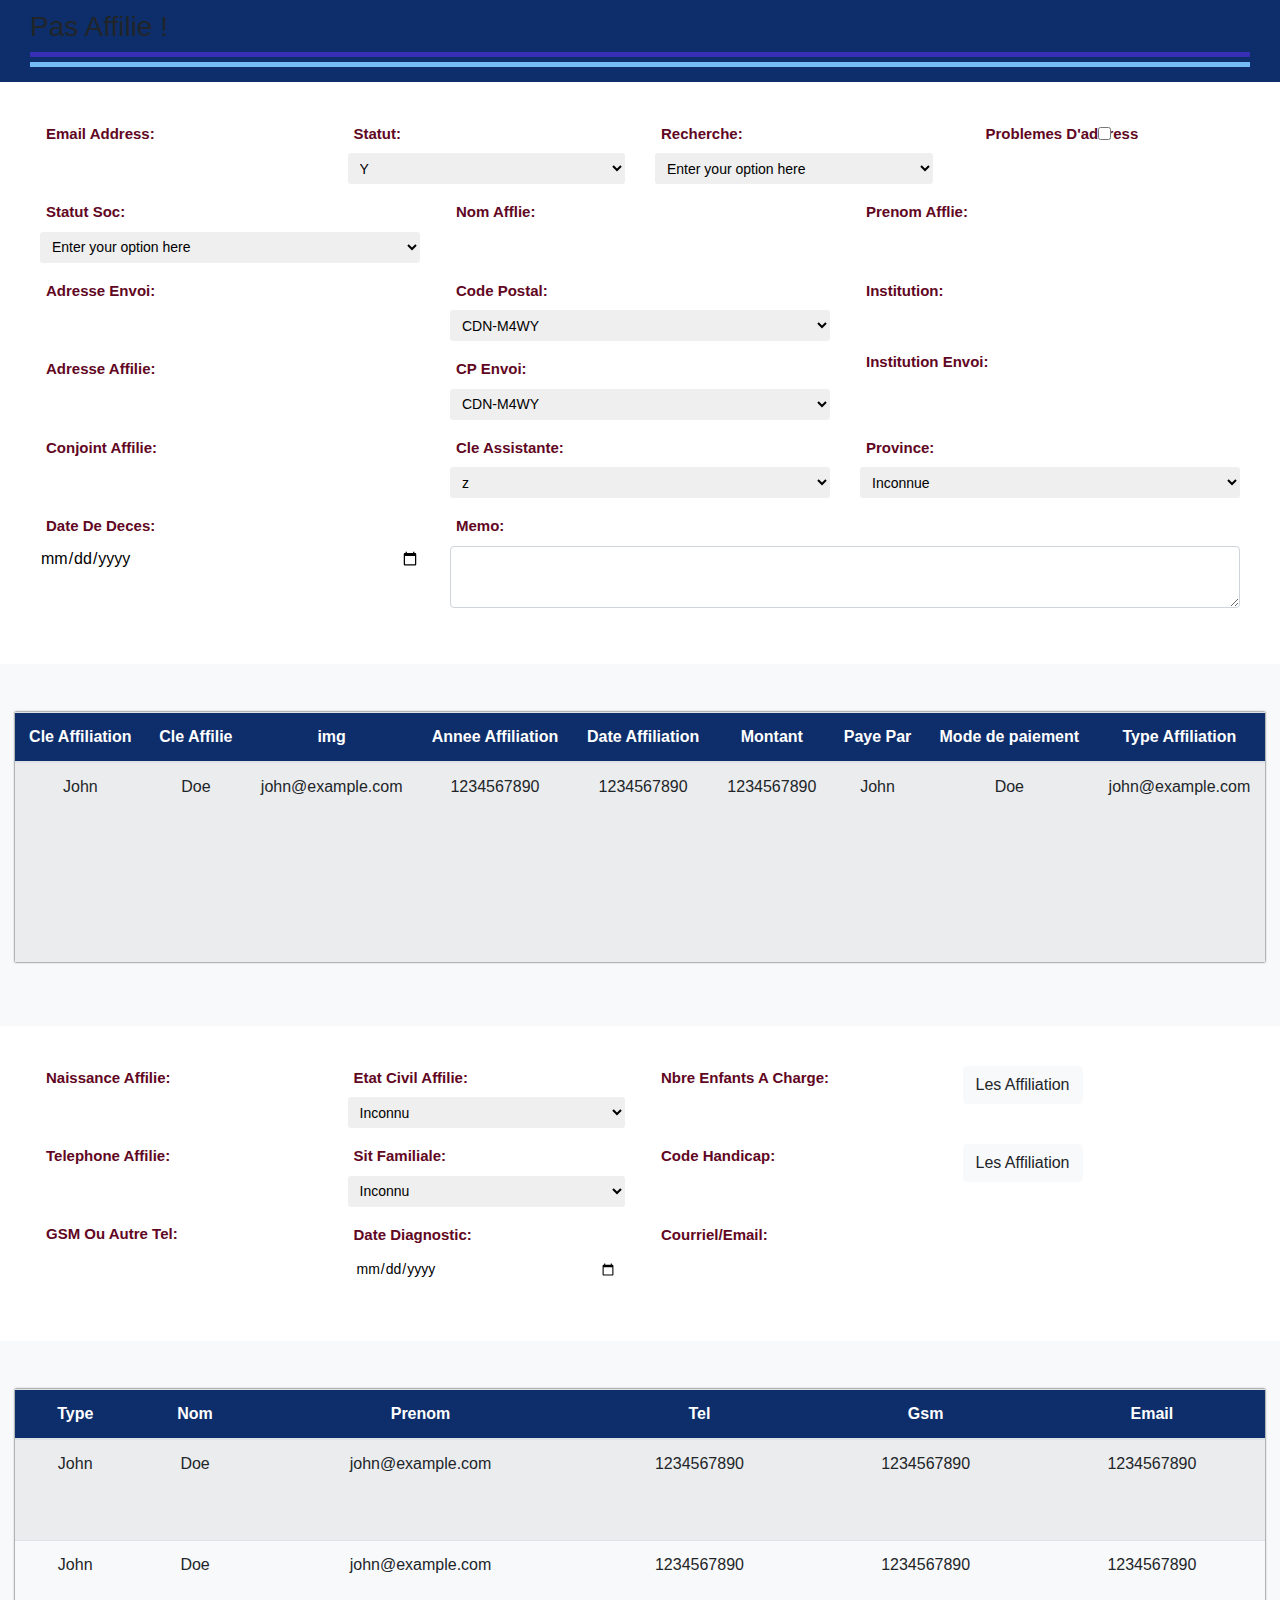
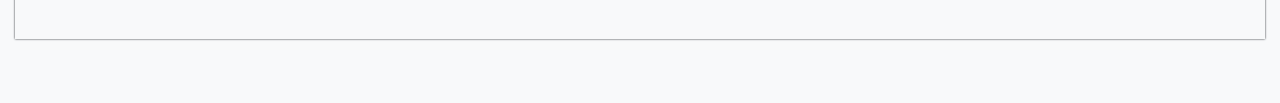
<file: index.html>
<!DOCTYPE html>
<html lang="en">
<head>
    <meta charset="UTF-8">
    <meta http-equiv="X-UA-Compatible" content="IE=edge">
    <meta name="viewport" content="width=device-width, initial-scale=1.0">
    <link rel="stylesheet" href="assets/bootstrap-4.6.1/css/bootstrap.min.css">
    <link rel="stylesheet" href="https://use.fontawesome.com/releases/v5.0.13/css/all.css">   
    <link rel="stylesheet" href="assets/bootstrap-4.6.1/css/bootstrap.min.css">
    <link rel="stylesheet" href="https://cdn.datatables.net/1.11.4/css/jquery.dataTables.min.css">
    <link rel="stylesheet" href="css/style.css">
    <title>Affilies</title>
</head>
<body>
    <div class="container-fluid">
        <div class="row header">
            <h3>Pas Affilie !</h3>
            <div class="hr_green"></div>
            <div class="hr_purple"></div>
        </div>

    </div>
    <div class="container-fluid main_body">
        <div class="row">
            <div class="col-lg-3 col-md-3 col-sm-6">
                <div class="form-group">
                    <label for="email">Email address:</label>
                    <input type="email" class="form-control-sm"id="email">
                </div>
            </div>
            <div class="col-lg-3 col-md-3 col-sm-6">
                <div class="form-group">
                    <label for="statut">Statut:</label>
                    <select class="form-control-sm" id="statut" name="statut">
                      <option>Y</option>
                      <option>N</option>
                    </select>
                </div>
            </div>
            <div class="col-lg-3 col-md-3 col-sm-6">
                <div class="form-group">
                    <label for="recherche">Recherche:</label>
                    <select class="form-control-sm" id="recherche" name="recherche">
                      <option>Enter your option here</option>
                      <option>Enter your option here</option>
                    </select>
                </div>
            </div>
            <div class="col-lg-3 col-md-3 col-sm-6">
                <div class="form-check">
                    <label class="form-check-label">
                      <input type="checkbox" class="form-check-input" value="checkbox">Problemes d'address
                    </label>
                </div>
            </div>
        </div>
        <div class="row">
            <div class="col-lg-4 col-md-4 col-sm-12">
                <div class="form-group">
                    <label for="statut-soc">Statut Soc:</label>
                    <select class="form-control-sm" id="statut-soc" name="statut-soc">
                      <option>Enter your option here</option>
                      <option>Enter your option here</option>
                    </select>
                </div>
            </div>
            <div class="col-lg-4 col-md-4 col-sm-12">
                <div class="form-group">
                    <label for="nom-afflie">Nom Afflie:</label>
                    <input type="text" class="form-control-sm"id="nom-afflie">
                </div>
            </div>
            <div class="col-lg-4 col-md-4 col-sm-12">
                <div class="form-group">
                    <label for="prenom-afflie">Prenom Afflie:</label>
                    <input type="text" class="form-control-sm"id="prenom-afflie">
                </div>
            </div>
        </div>
        <div class="row">
            <div class="col-lg-4 col-md-4 col-sm-12">
                <div class="form-group">
                    <label for="adresse-envoi">Adresse Envoi:</label>
                    <input type="text" class="form-control-sm"id="adresse-envoi">
                </div>
                <div class="form-group">
                    <label for="adresse-affilie">Adresse Affilie:</label>
                    <input type="text" class="form-control-sm"id="adresse-affilie">
                </div>
            </div>
            <div class="col-lg-4 col-md-4 col-sm-12">
                <div class="form-group">
                    <label for="code-postal">Code Postal:</label>
                    <select class="form-control-sm" id="code-postal" name="adresse-affilie">
                        <option>CDN-M4WY</option>
                        <option>CDN-M4WY</option>
                        <option>CDN-M4WY</option>
                      </select>
                </div>
                <div class="form-group">
                    <label for="cp-envoi">CP Envoi:</label>
                    <select class="form-control-sm" id="cp-envoi" name="adresse-affilie">
                        <option>CDN-M4WY</option>
                        <option>CDN-M4WY</option>
                        <option>CDN-M4WY</option>
                    </select>
                </div>
            </div>
            <div class="col-lg-4 col-md-4 col-sm-12">
                <div class="scroll-div">
                    <div class="form-group">
                        <label for="institution">Institution:</label>
                        <input type="text" class="disable_field"id="institution">
                    </div>
                    <div class="form-group">
                        <label for="institution-envio">Institution Envoi:</label>
                        <input type="text" class="disable_field"id="institution-envio">
                    </div>
                </div>
              
            </div>
        </div>
        <div class="row">
            <div class="col-lg-4 col-md-4 col-sm-12">
                <div class="form-group">
                    <label for="conjoint-affilie">Conjoint Affilie:</label>
                    <input type="text" class="disable_field"id="conjoint-affilie">
                </div>
            </div>
            <div class="col-lg-4 col-md-4 col-sm-12">
                <div class="form-group">
                    <label for="cle-assistante">Cle Assistante:</label>
                    <select class="form-control-sm" id="cle-assistante" name="cle-assistante">
                        <option>z</option>
                      </select>
                </div>
            </div>
            <div class="col-lg-4 col-md-4 col-sm-12">
                <div class="form-group">
                    <label for="province">Province:</label>
                    <select class="form-control-sm" id="province" name="province">
                        <option>Inconnue</option>
                      </select>
                </div>
            </div>
        </div>
        <div class="row">
            <div class="col-lg-4 col-md-4 col-sm-12">
                <div class="form-group">
                    <label for="date-de-deces">Date de deces:</label>
                    <input type="date" class="disable_field"id="date-de-deces">
                </div>
            </div>
            <div class="col-lg-8 col-md-8 col-sm-12">
                <div class="form-group">
                    <label for="memo">Memo:</label>
                    <textarea class="disable_field form-control" rows="2" id="memo"></textarea>
                </div>
            </div>
        </div>
    </div>
    <div class="container-fluid bg-light py-5">
        <table class="table table-striped text-center" id="myDataTable">
            <thead class="table-head">
                <tr>
                <th>Cle Affiliation</th>
                <th>Cle Affilie</th>
                <th>img</th>
                <th>Annee Affiliation</th>
                <th>Date Affiliation</th>
                <th>Montant</th>
                <th>Paye Par</th>
                <th>Mode de paiement</th>
                <th>Type Affiliation</th>
                </tr>
            </thead>
            <tbody>
                <tr>
                    <td>John</td>
                    <td>Doe</td>
                    <td>john@example.com</td>
                    <td>1234567890</td>
                    <td>1234567890</td>
                    <td>1234567890</td>
                    <td>John</td>
                    <td>Doe</td>
                    <td>john@example.com</td>
                </tr>
            </tbody>
        </table>
    </div>
    <div class="container-fluid main_body">
        <div class="row">
            <div class="col-lg-3 col-md-3 col-sm-12">
                <div class="form-group">
                    <label for="naissance-affilie">Naissance Affilie:</label>
                    <input type="text" class="disable_field"id="naissance-affilie">
                </div>
            </div>
            <div class="col-lg-3 col-md-3 col-sm-12">
                <div class="form-group">
                    <label for="etat-civil-affilie">Etat Civil Affilie:</label>
                    <select class="form-control-sm" id="etat-civil-affilie" name="etat-civil-affilie">
                        <option>Inconnu</option>
                      </select>
                </div>
            </div>
            
            <div class="col-lg-3 col-md-3 col-sm-12">
                <div class="form-group">
                    <label for="nbre-enfants ">Nbre Enfants a charge:</label>
                    <input type="number" class="disable_field"id="nbre-enfants">
                </div>
            </div>
            <div class="col-lg-3 col-md-3 col-sm-12">
                <div class="form-group">
                    <button class="btn btn-light ">Les Affiliation</button>
                </div>
            </div>
        </div>
        <div class="row">
            <div class="col-lg-3 col-md-3 col-sm-12">
                <div class="form-group">
                    <label for="telephone-affilie">Telephone Affilie:</label>
                    <input type="tel" class="disable_field"id="telephone-affilie">
                </div>
            </div>
            <div class="col-lg-3 col-md-3 col-sm-12">
                <div class="form-group">
                    <label for="sit-familiale">Sit Familiale:</label>
                    <select class="form-control-sm" id="sit-familiale" name="sit-familiale">
                        <option>Inconnu</option>
                        </select>
                </div>
            </div>
            <div class="col-lg-3 col-md-3 col-sm-12">
                <div class="form-group">
                    <label for="code-handicap">Code Handicap:</label>
                    <input type="text" class="disable_field"id="code-handicap">
                </div>
            </div>
            <div class="col-lg-3 col-md-3 col-sm-12">
               <button class="btn btn-light">Les Affiliation</button>
            </div>
        </div>
        <div class="row">
            <div class="col-lg-3 col-md-3 col-sm-12">
                <div class="form-group">
                    <label for="gsm-tel">GSM ou autre tel:
                    <input type="tel" class="disable_field"id="gsm-tel">
                </div>
            </div>
            <div class="col-lg-3 col-md-3 col-sm-12">
                <div class="form-group">
                    <label for="date-diagnostic">Date Diagnostic:</label>
                    <input type="date" class="form-control-sm"id="date-diagnostic">
                </div>
            </div>
            <div class="col-lg-6 col-md-6 col-sm-12">
                <div class="form-group">
                    <label for="email">Courriel/Email:</label>
                    <input type="email" class="form-control-sm"id="email">
                </div>
            </div>
        </div>
    </div>
    <div class="container-fluid  bg-light py-5">
        <table class="table table-striped text-center" id="myTable">
            <thead class="table-head">
                <tr>
                <th>Type</th>
                <th>Nom</th>
                <th>Prenom</th>
                <th>Tel</th>
                <th>Gsm</th>
                <th>Email</th>
                </tr>
            </thead>
            <tbody>
                <tr>
                    <td>John</td>
                    <td>Doe</td>
                    <td>john@example.com</td>
                    <td>1234567890</td>
                    <td>1234567890</td>
                    <td>1234567890</td>
                </tr>
                <tr>
                    <td>John</td>
                    <td>Doe</td>
                    <td>john@example.com</td>
                    <td>1234567890</td>
                    <td>1234567890</td>
                    <td>1234567890</td>
                </tr>
            </tbody>
        </table>
        
    </div>
    <script src="assets/jquery-3.6.0/jquery-3.6.0.min.js"></script>
    <script src="https://cdn.datatables.net/1.11.4/js/jquery.dataTables.min.js"></script>

    <script src="assets/bootstrap-4.6.1/js/bootstrap.min.js"></script>

    <script src="js/script.js"></script>
</body>
</html>
</file>
<file: css/style.css>
*{
    margin: 0;
    padding: 0;
}
.header{
    background-color: rgb(13, 46, 107);
    display: flex;
    align-items: center;
    justify-content: space-between;
    padding: 10px 30px;
}
.user{
    color: white;
    text-transform: uppercase;
}
.user .user-name{
    font-size: 18px;
    font-weight: bold;
}
.user .intial{
    font-size: 13px;
}
.has-search .form-control {
    padding-left: 2.375rem;
}

.has-search .form-control-feedback {
    position: absolute;
    z-index: 2;
    display: block;
    width: 2.375rem;
    height: 2.375rem;
    line-height: 2.375rem;
    text-align: center;
    pointer-events: none;
    color: #aaa;
}
.hr_green, .hr_purple{
    margin-bottom:5px;
    width: 100%;
    height: 5px;
}
.hr_green{
 
    background-color: rgb(56, 47, 182);
}
.hr_purple{
     background-color: rgb(117, 186, 243);
}
.main_body{
    /* background-color:rgba(250, 177, 217, 0.486); */
    padding:40px 40px;
}
.section-first{
    padding: 50px;
    background-color:rgba(117, 186, 243, 0.555) ;
    border-radius: 10px;
}
.section-second-left{
    background-color: rgba(117, 186, 243, 0.158);
    padding:20px;
    margin: 20px 0px;
    border-radius: 10px;
}
.section-second-right{
    background-color: rgb(13, 46, 107);
    padding:20px;
    margin: 20px 0px;
    border-radius: 10px;
}
.section-third{
    background-color: rgba(117, 186, 243, 0.555) ;
    padding:20px;
    margin: 20px 0px;
    border-radius: 10px;
}
.form-group label{
    font-size: 15px;
    color: rgb(97, 7, 35);
    font-weight: bold;
    text-transform: capitalize;
    margin-left: 3px;
}
input{
    width: 100%;
    border:none;
}
textarea, select{
    width: 100%;
    border: none;
}

label{
    font-size: 15px;
    color: rgb(97, 7, 35);
    font-weight: bold;
    text-transform: capitalize;
    padding-left: 3px;
}
.blue_body{
    width: 100%;
}
table{
    padding: 0;
    margin: 0;
    width: 100%;
}
.table-head{
    background-color:  rgb(13, 46, 107);
    color: white;
}
tbody{
    /* background-color: pink; */
    height:200px;
    overflow: scroll;
}
#myDataTable,#myTable{
    box-shadow: 0px 0px 2px 0px;
    /* border: 1px solid rgb(56, 47, 182); */
}
</file>
